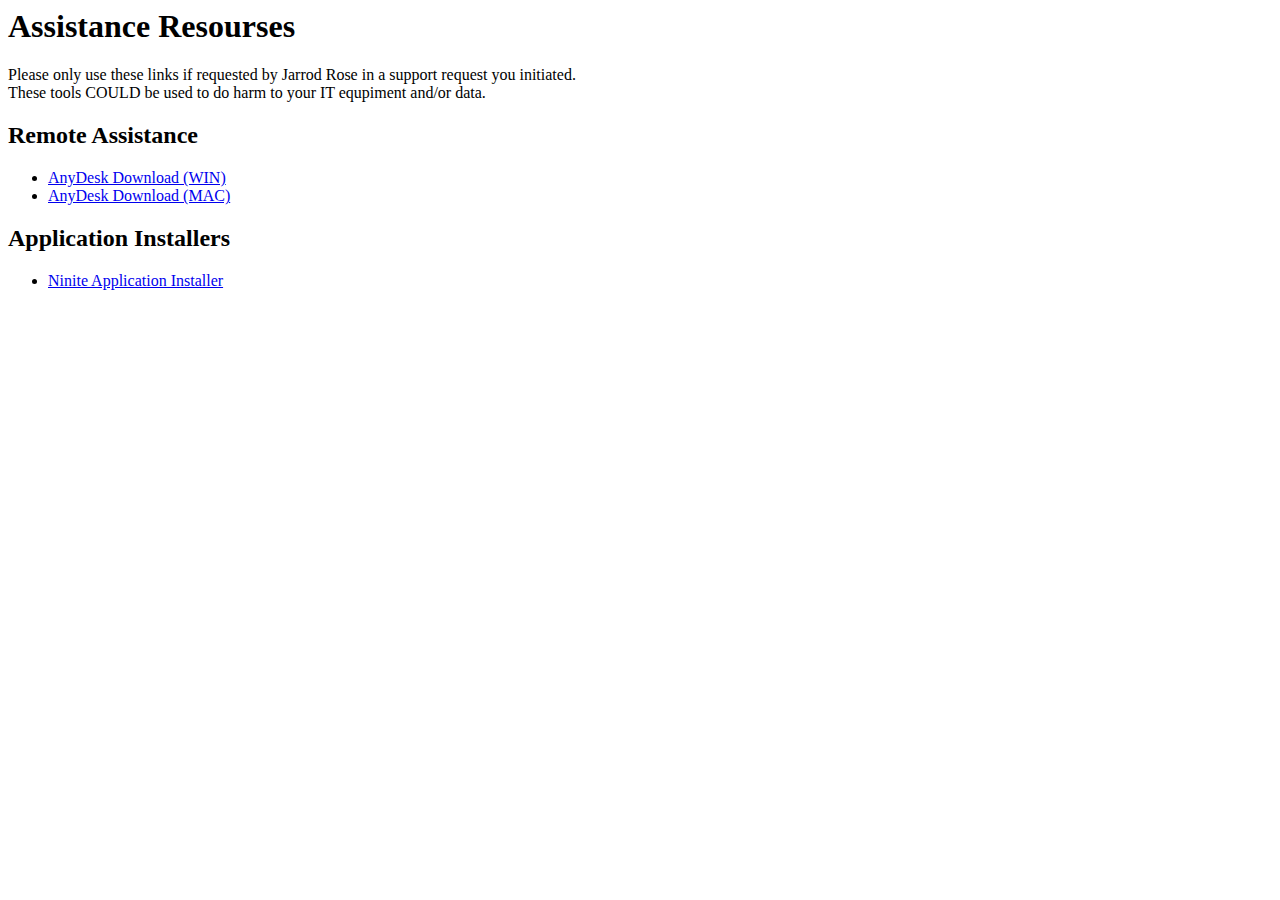
<file: help-me/index.html>
<html>
	<head>
		<title>Jarrod Rose - Assistance Resources</title>
	</head>
	<body>
		<h1>Assistance Resourses</h1>
		<p>Please only use these links if requested by Jarrod Rose in a support request you initiated.<br />
			These tools COULD be used to do harm to your IT equpiment and/or data.</p>
		<h2>Remote Assistance</h2>
		<ul>
			<li><a href="https://download.anydesk.com/AnyDesk.exe">AnyDesk Download (WIN)</a></li>
			<li><a href="https://download.anydesk.com/anydesk.dmg">AnyDesk Download (MAC)</a></li>
		</ul>
		<h2>Application Installers</h2>
		<ul>
			<li><a href="https://ninite.com/">Ninite Application Installer</a></li>
		</ul>
	</body>
</html>
</file>
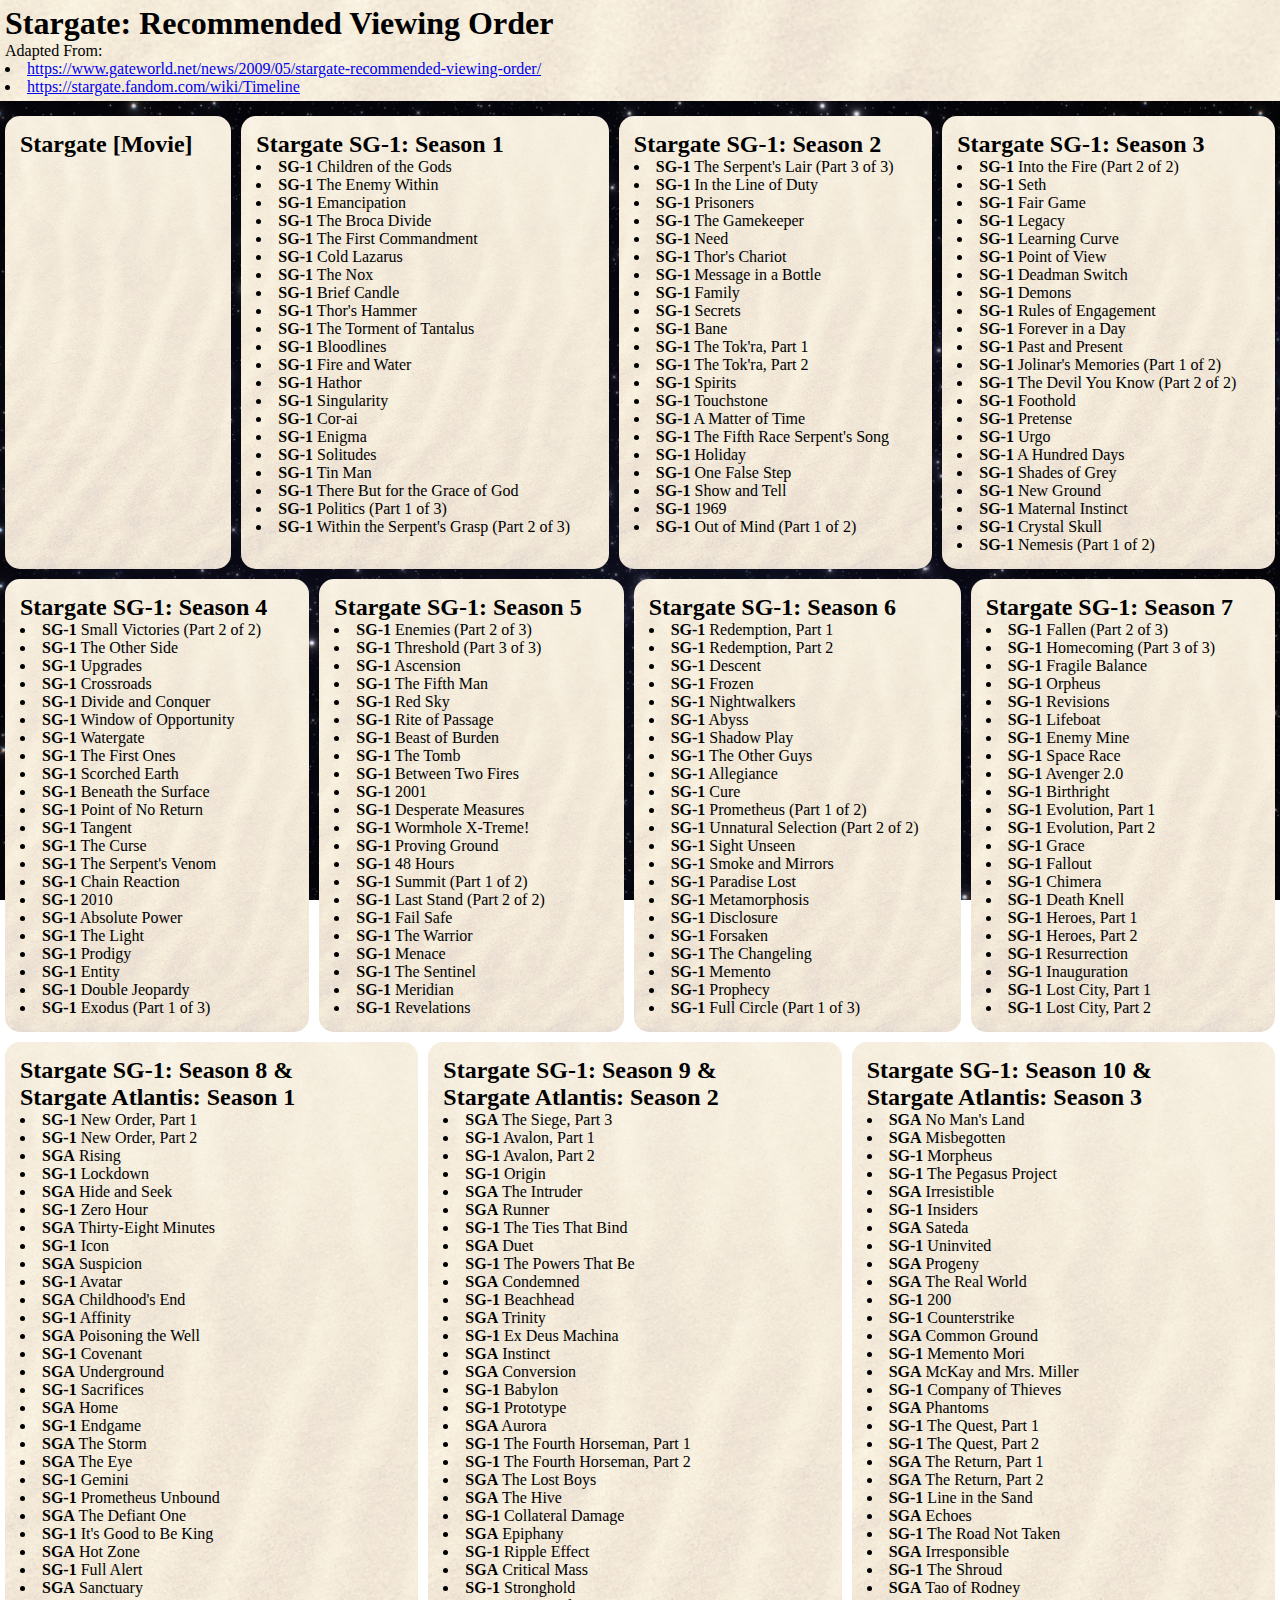
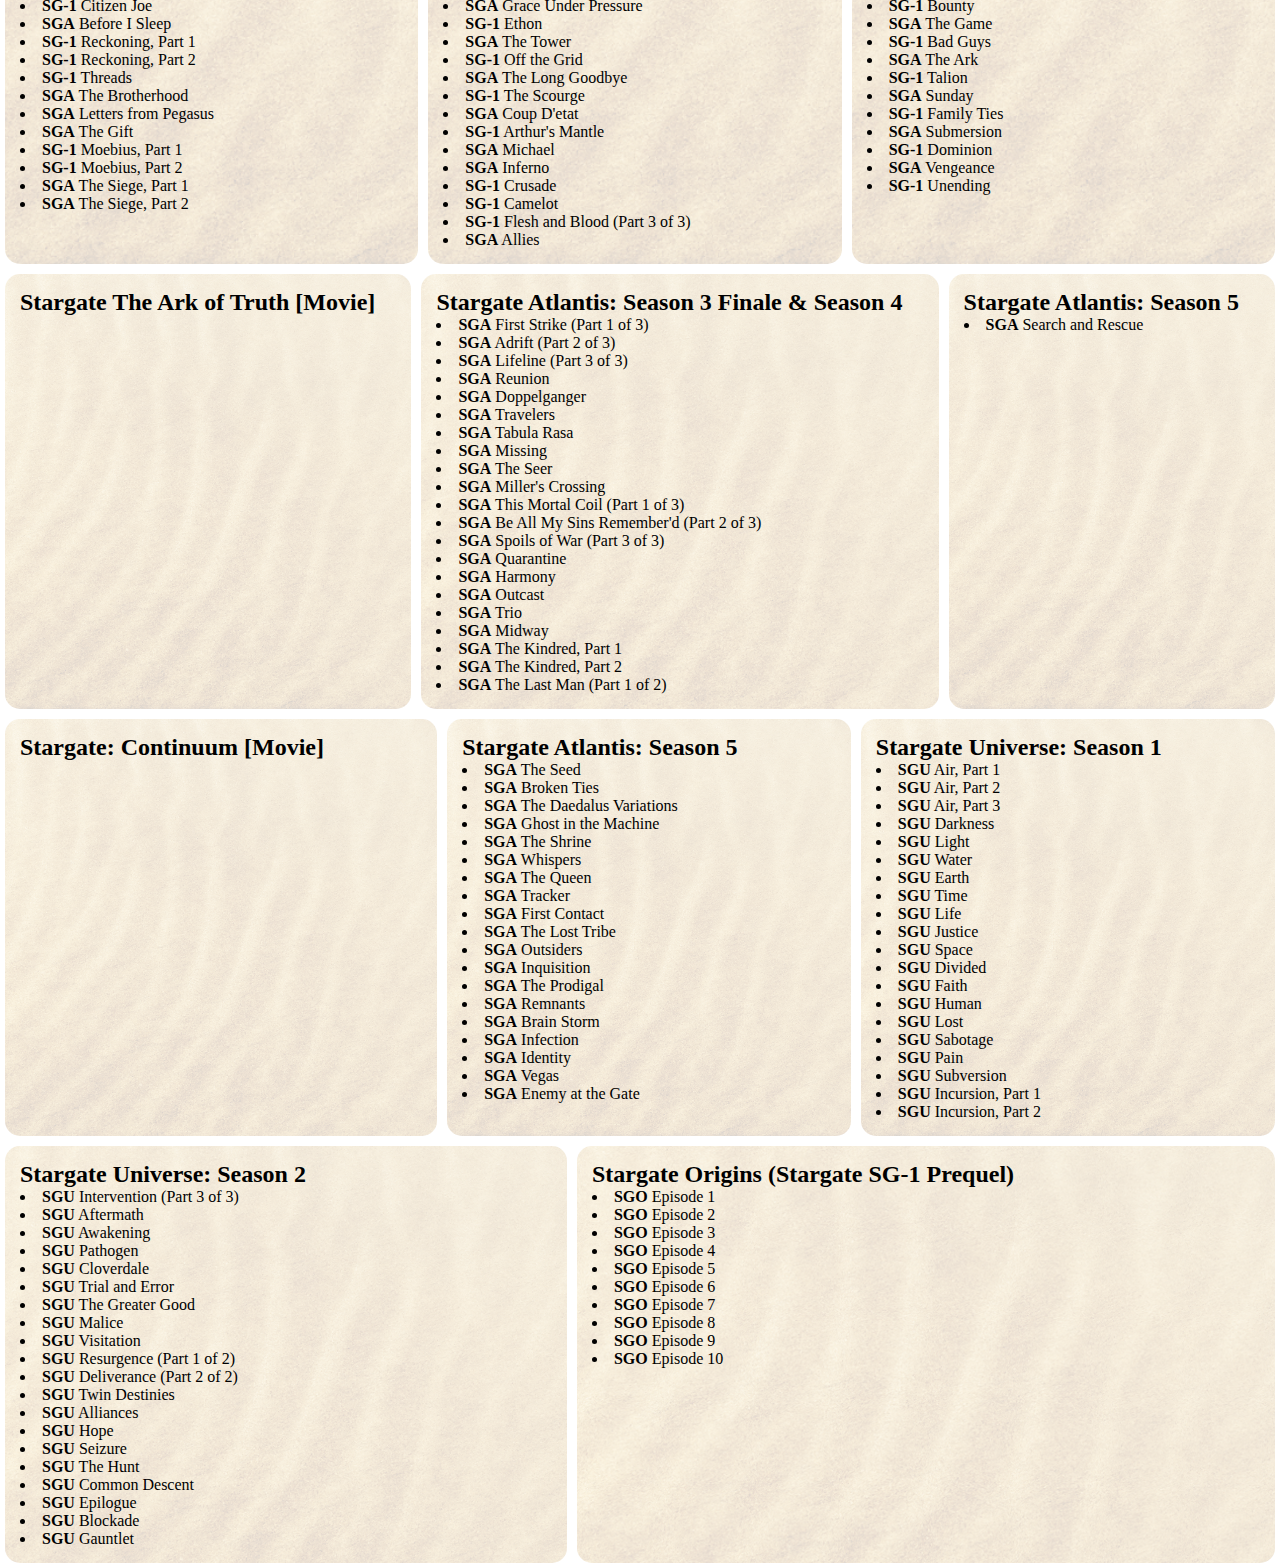
<file: sg/index.html>
<html>
<head>
	<meta name="viewport" content="width=device-width, initial-scale=1.0">
	<title>Stargate: Recommended Viewing Order</title>
	<link rel="stylesheet" type="text/css" href="stargate.css" />
</head>
<body>
	<header>
		<h1>Stargate: Recommended Viewing Order</h1>
		<p>Adapted From:</p>
		<ul>
			<li><a href="https://www.gateworld.net/news/2009/05/stargate-recommended-viewing-order/">https://www.gateworld.net/news/2009/05/stargate-recommended-viewing-order/</a></p></li>
			<li><a href="https://stargate.fandom.com/wiki/Timeline">https://stargate.fandom.com/wiki/Timeline</a></li>
		</ul>
	</header>

	<div class="viewing-order">
		<div>
			<h2>Stargate [Movie]</h2>
		</div>
	
		<div>
			<h2>Stargate SG-1: Season 1</h2>
			<ul>
				<li><strong>SG-1</strong> Children of the Gods</li>
				<li><strong>SG-1</strong> The Enemy Within</li>
				<li><strong>SG-1</strong> Emancipation</li>
				<li><strong>SG-1</strong> The Broca Divide</li>
				<li><strong>SG-1</strong> The First Commandment</li>
				<li><strong>SG-1</strong> Cold Lazarus</li>
				<li><strong>SG-1</strong> The Nox</li>
				<li><strong>SG-1</strong> Brief Candle</li>
				<li><strong>SG-1</strong> Thor's Hammer</li>
				<li><strong>SG-1</strong> The Torment of Tantalus</li>
				<li><strong>SG-1</strong> Bloodlines</li>
				<li><strong>SG-1</strong> Fire and Water</li>
				<li><strong>SG-1</strong> Hathor</li>
				<li><strong>SG-1</strong> Singularity</li>
				<li><strong>SG-1</strong> Cor-ai</li>
				<li><strong>SG-1</strong> Enigma</li>
				<li><strong>SG-1</strong> Solitudes</li>
				<li><strong>SG-1</strong> Tin Man</li>
				<li><strong>SG-1</strong> There But for the Grace of God</li>
				<li><strong>SG-1</strong> Politics (Part 1 of 3)</li>
				<li><strong>SG-1</strong> Within the Serpent's Grasp (Part 2 of 3)</li>
			</ul>
		</div>
		
		<div>
			<h2>Stargate SG-1: Season 2</h2>
			<ul>
				<li><strong>SG-1</strong> The Serpent's Lair (Part 3 of 3)</li>
				<li><strong>SG-1</strong> In the Line of Duty</li>
				<li><strong>SG-1</strong> Prisoners</li>
				<li><strong>SG-1</strong> The Gamekeeper</li>
				<li><strong>SG-1</strong> Need</li>
				<li><strong>SG-1</strong> Thor's Chariot</li>
				<li><strong>SG-1</strong> Message in a Bottle</li>
				<li><strong>SG-1</strong> Family</li>
				<li><strong>SG-1</strong> Secrets</li>
				<li><strong>SG-1</strong> Bane</li>
				<li><strong>SG-1</strong> The Tok'ra, Part 1</li>
				<li><strong>SG-1</strong> The Tok'ra, Part 2</li>
				<li><strong>SG-1</strong> Spirits</li>
				<li><strong>SG-1</strong> Touchstone</li>
				<li><strong>SG-1</strong> A Matter of Time</li>
				<li><strong>SG-1</strong> The Fifth Race Serpent's Song</li>
				<li><strong>SG-1</strong> Holiday</li>
				<li><strong>SG-1</strong> One False Step</li>
				<li><strong>SG-1</strong> Show and Tell</li>
				<li><strong>SG-1</strong> 1969</li>
				<li><strong>SG-1</strong> Out of Mind (Part 1 of 2)</li>
			</ul>
		</div>
		
		<div>
			<h2>Stargate SG-1: Season 3</h2>
			<ul>
				<li><strong>SG-1</strong> Into the Fire (Part 2 of 2)</li>
				<li><strong>SG-1</strong> Seth</li>
				<li><strong>SG-1</strong> Fair Game</li>
				<li><strong>SG-1</strong> Legacy</li>
				<li><strong>SG-1</strong> Learning Curve</li>
				<li><strong>SG-1</strong> Point of View</li>
				<li><strong>SG-1</strong> Deadman Switch</li>
				<li><strong>SG-1</strong> Demons</li>
				<li><strong>SG-1</strong> Rules of Engagement</li>
				<li><strong>SG-1</strong> Forever in a Day</li>
				<li><strong>SG-1</strong> Past and Present</li>
				<li><strong>SG-1</strong> Jolinar's Memories (Part 1 of 2)</li>
				<li><strong>SG-1</strong> The Devil You Know (Part 2 of 2)</li>
				<li><strong>SG-1</strong> Foothold</li>
				<li><strong>SG-1</strong> Pretense</li>
				<li><strong>SG-1</strong> Urgo</li>
				<li><strong>SG-1</strong> A Hundred Days</li>
				<li><strong>SG-1</strong> Shades of Grey</li>
				<li><strong>SG-1</strong> New Ground</li>
				<li><strong>SG-1</strong> Maternal Instinct</li>
				<li><strong>SG-1</strong> Crystal Skull</li>
				<li><strong>SG-1</strong> Nemesis (Part 1 of 2)</li>
			</ul>
		</div>
		
		<div>
			<h2>Stargate SG-1: Season 4</h2>
			<ul>
				<li><strong>SG-1</strong> Small Victories (Part 2 of 2)</li>
				<li><strong>SG-1</strong> The Other Side</li>
				<li><strong>SG-1</strong> Upgrades</li>
				<li><strong>SG-1</strong> Crossroads</li>
				<li><strong>SG-1</strong> Divide and Conquer</li>
				<li><strong>SG-1</strong> Window of Opportunity</li>
				<li><strong>SG-1</strong> Watergate</li>
				<li><strong>SG-1</strong> The First Ones</li>
				<li><strong>SG-1</strong> Scorched Earth</li>
				<li><strong>SG-1</strong> Beneath the Surface</li>
				<li><strong>SG-1</strong> Point of No Return</li>
				<li><strong>SG-1</strong> Tangent</li>
				<li><strong>SG-1</strong> The Curse</li>
				<li><strong>SG-1</strong> The Serpent's Venom</li>
				<li><strong>SG-1</strong> Chain Reaction</li>
				<li><strong>SG-1</strong> 2010</li>
				<li><strong>SG-1</strong> Absolute Power</li>
				<li><strong>SG-1</strong> The Light</li>
				<li><strong>SG-1</strong> Prodigy</li>
				<li><strong>SG-1</strong> Entity</li>
				<li><strong>SG-1</strong> Double Jeopardy</li>
				<li><strong>SG-1</strong> Exodus (Part 1 of 3)</li>
			</ul>
		</div>
		
		<div>
			<h2>Stargate SG-1: Season 5</h2>
			<ul>
				<li><strong>SG-1</strong> Enemies (Part 2 of 3)</li>
				<li><strong>SG-1</strong> Threshold (Part 3 of 3)</li>
				<li><strong>SG-1</strong> Ascension</li>
				<li><strong>SG-1</strong> The Fifth Man</li>
				<li><strong>SG-1</strong> Red Sky</li>
				<li><strong>SG-1</strong> Rite of Passage</li>
				<li><strong>SG-1</strong> Beast of Burden</li>
				<li><strong>SG-1</strong> The Tomb</li>
				<li><strong>SG-1</strong> Between Two Fires</li>
				<li><strong>SG-1</strong> 2001</li>
				<li><strong>SG-1</strong> Desperate Measures</li>
				<li><strong>SG-1</strong> Wormhole X-Treme!</li>
				<li><strong>SG-1</strong> Proving Ground</li>
				<li><strong>SG-1</strong> 48 Hours</li>
				<li><strong>SG-1</strong> Summit (Part 1 of 2)</li>
				<li><strong>SG-1</strong> Last Stand (Part 2 of 2)</li>
				<li><strong>SG-1</strong> Fail Safe</li>
				<li><strong>SG-1</strong> The Warrior</li>
				<li><strong>SG-1</strong> Menace</li>
				<li><strong>SG-1</strong> The Sentinel</li>
				<li><strong>SG-1</strong> Meridian</li>
				<li><strong>SG-1</strong> Revelations</li>
			</ul>
		</div>
		
		<div>
			<h2>Stargate SG-1: Season 6</h2>
			<ul>
				<li><strong>SG-1</strong> Redemption, Part 1</li>
				<li><strong>SG-1</strong> Redemption, Part 2</li>
				<li><strong>SG-1</strong> Descent</li>
				<li><strong>SG-1</strong> Frozen</li>
				<li><strong>SG-1</strong> Nightwalkers</li>
				<li><strong>SG-1</strong> Abyss</li>
				<li><strong>SG-1</strong> Shadow Play</li>
				<li><strong>SG-1</strong> The Other Guys</li>
				<li><strong>SG-1</strong> Allegiance</li>
				<li><strong>SG-1</strong> Cure</li>
				<li><strong>SG-1</strong> Prometheus (Part 1 of 2)</li>
				<li><strong>SG-1</strong> Unnatural Selection (Part 2 of 2)</li>
				<li><strong>SG-1</strong> Sight Unseen</li>
				<li><strong>SG-1</strong> Smoke and Mirrors</li>
				<li><strong>SG-1</strong> Paradise Lost</li>
				<li><strong>SG-1</strong> Metamorphosis</li>
				<li><strong>SG-1</strong> Disclosure</li>
				<li><strong>SG-1</strong> Forsaken</li>
				<li><strong>SG-1</strong> The Changeling</li>
				<li><strong>SG-1</strong> Memento</li>
				<li><strong>SG-1</strong> Prophecy</li>
				<li><strong>SG-1</strong> Full Circle (Part 1 of 3)</li>
			</ul>
		</div>
		
		<div>
			<h2>Stargate SG-1: Season 7</h2>
			<ul>
				<li><strong>SG-1</strong> Fallen (Part 2 of 3)</li>
				<li><strong>SG-1</strong> Homecoming (Part 3 of 3)</li>
				<li><strong>SG-1</strong> Fragile Balance</li>
				<li><strong>SG-1</strong> Orpheus</li>
				<li><strong>SG-1</strong> Revisions</li>
				<li><strong>SG-1</strong> Lifeboat</li>
				<li><strong>SG-1</strong> Enemy Mine</li>
				<li><strong>SG-1</strong> Space Race</li>
				<li><strong>SG-1</strong> Avenger 2.0</li>
				<li><strong>SG-1</strong> Birthright</li>
				<li><strong>SG-1</strong> Evolution, Part 1</li>
				<li><strong>SG-1</strong> Evolution, Part 2</li>
				<li><strong>SG-1</strong> Grace</li>
				<li><strong>SG-1</strong> Fallout</li>
				<li><strong>SG-1</strong> Chimera</li>
				<li><strong>SG-1</strong> Death Knell</li>
				<li><strong>SG-1</strong> Heroes, Part 1</li>
				<li><strong>SG-1</strong> Heroes, Part 2</li>
				<li><strong>SG-1</strong> Resurrection</li>
				<li><strong>SG-1</strong> Inauguration</li>
				<li><strong>SG-1</strong> Lost City, Part 1</li>
				<li><strong>SG-1</strong> Lost City, Part 2</li>
		
			</ul>
		</div>
		
		<div>
			<h2>Stargate SG-1: Season 8 &amp;<br>Stargate Atlantis: Season 1</h2>
			<ul>
				<li><strong>SG-1</strong> New Order, Part 1</li>
				<li><strong>SG-1</strong> New Order, Part 2</li>
				<li><strong>SGA</strong> Rising</li>
				<li><strong>SG-1</strong> Lockdown</li>
				<li><strong>SGA</strong> Hide and Seek</li>
				<li><strong>SG-1</strong> Zero Hour</li>
				<li><strong>SGA</strong> Thirty-Eight Minutes</li>
				<li><strong>SG-1</strong> Icon</li>
				<li><strong>SGA</strong> Suspicion</li>
				<li><strong>SG-1</strong> Avatar</li>
				<li><strong>SGA</strong> Childhood's End</li>
				<li><strong>SG-1</strong> Affinity</li>
				<li><strong>SGA</strong> Poisoning the Well</li>
				<li><strong>SG-1</strong> Covenant</li>
				<li><strong>SGA</strong> Underground</li>
				<li><strong>SG-1</strong> Sacrifices</li>
				<li><strong>SGA</strong> Home</li>
				<li><strong>SG-1</strong> Endgame</li>
				<li><strong>SGA</strong> The Storm</li>
				<li><strong>SGA</strong> The Eye</li>
				<li><strong>SG-1</strong> Gemini</li>
				<li><strong>SG-1</strong> Prometheus Unbound</li>
				<li><strong>SGA</strong> The Defiant One</li>
				<li><strong>SG-1</strong> It's Good to Be King</li>
				<li><strong>SGA</strong> Hot Zone</li>
				<li><strong>SG-1</strong> Full Alert</li>
				<li><strong>SGA</strong> Sanctuary</li>
				<li><strong>SG-1</strong> Citizen Joe</li>
				<li><strong>SGA</strong> Before I Sleep</li>
				<li><strong>SG-1</strong> Reckoning, Part 1</li>
				<li><strong>SG-1</strong> Reckoning, Part 2</li>
				<li><strong>SG-1</strong> Threads</li>
				<li><strong>SGA</strong> The Brotherhood</li>
				<li><strong>SGA</strong> Letters from Pegasus</li>
				<li><strong>SGA</strong> The Gift</li>
				<li><strong>SG-1</strong> Moebius, Part 1</li>
				<li><strong>SG-1</strong> Moebius, Part 2</li>
				<li><strong>SGA</strong> The Siege, Part 1</li>
				<li><strong>SGA</strong> The Siege, Part 2</li>
		
			</ul>
		</div>
		
		<div>
			<h2>Stargate SG-1: Season 9 &amp;<br>Stargate Atlantis: Season 2</h2>
			<ul>
				<li><strong>SGA</strong> The Siege, Part 3</li>
				<li><strong>SG-1</strong> Avalon, Part 1</li>
				<li><strong>SG-1</strong> Avalon, Part 2</li>
				<li><strong>SG-1</strong> Origin</li>
				<li><strong>SGA</strong> The Intruder</li>
				<li><strong>SGA</strong> Runner</li>
				<li><strong>SG-1</strong> The Ties That Bind</li>
				<li><strong>SGA</strong> Duet</li>
				<li><strong>SG-1</strong> The Powers That Be</li>
				<li><strong>SGA</strong> Condemned</li>
				<li><strong>SG-1</strong> Beachhead</li>
				<li><strong>SGA</strong> Trinity</li>
				<li><strong>SG-1</strong> Ex Deus Machina</li>
				<li><strong>SGA</strong> Instinct</li>
				<li><strong>SGA</strong> Conversion</li>
				<li><strong>SG-1</strong> Babylon</li>
				<li><strong>SG-1</strong> Prototype</li>
				<li><strong>SGA</strong> Aurora</li>
				<li><strong>SG-1</strong> The Fourth Horseman, Part 1</li>
				<li><strong>SG-1</strong> The Fourth Horseman, Part 2</li>
				<li><strong>SGA</strong> The Lost Boys</li>
				<li><strong>SGA</strong> The Hive</li>
				<li><strong>SG-1</strong> Collateral Damage</li>
				<li><strong>SGA</strong> Epiphany</li>
				<li><strong>SG-1</strong> Ripple Effect</li>
				<li><strong>SGA</strong> Critical Mass</li>
				<li><strong>SG-1</strong> Stronghold</li>
				<li><strong>SGA</strong> Grace Under Pressure</li>
				<li><strong>SG-1</strong> Ethon</li>
				<li><strong>SGA</strong> The Tower</li>
				<li><strong>SG-1</strong> Off the Grid</li>
				<li><strong>SGA</strong> The Long Goodbye</li>
				<li><strong>SG-1</strong> The Scourge</li>
				<li><strong>SGA</strong> Coup D'etat</li>
				<li><strong>SG-1</strong> Arthur's Mantle</li>
				<li><strong>SGA</strong> Michael</li>
				<li><strong>SGA</strong> Inferno</li>
				<li><strong>SG-1</strong> Crusade</li>
				<li><strong>SG-1</strong> Camelot</li>
				<li><strong>SG-1</strong> Flesh and Blood (Part 3 of 3)</li>
				<li><strong>SGA</strong> Allies</li>		
			</ul>
		</div>
		
		<div>
			<h2>Stargate SG-1: Season 10 &amp;<br>Stargate Atlantis: Season 3</h2>
			<ul>
				<li><strong>SGA</strong> No Man's Land</li>
				<li><strong>SGA</strong> Misbegotten</li>
				<li><strong>SG-1</strong> Morpheus</li>
				<li><strong>SG-1</strong> The Pegasus Project</li>
				<li><strong>SGA</strong> Irresistible</li>
				<li><strong>SG-1</strong> Insiders</li>
				<li><strong>SGA</strong> Sateda</li>
				<li><strong>SG-1</strong> Uninvited</li>
				<li><strong>SGA</strong> Progeny</li>
				<li><strong>SGA</strong> The Real World</li>
				<li><strong>SG-1</strong> 200</li>
				<li><strong>SG-1</strong> Counterstrike</li>
				<li><strong>SGA</strong> Common Ground</li>
				<li><strong>SG-1</strong> Memento Mori</li>
				<li><strong>SGA</strong> McKay and Mrs. Miller</li>
				<li><strong>SG-1</strong> Company of Thieves</li>
				<li><strong>SGA</strong> Phantoms</li>
				<li><strong>SG-1</strong> The Quest, Part 1</li>
				<li><strong>SG-1</strong> The Quest, Part 2</li>
				<li><strong>SGA</strong> The Return, Part 1</li>
				<li><strong>SGA</strong> The Return, Part 2</li>
				<li><strong>SG-1</strong> Line in the Sand</li>
				<li><strong>SGA</strong> Echoes</li>
				<li><strong>SG-1</strong> The Road Not Taken</li>
				<li><strong>SGA</strong> Irresponsible</li>
				<li><strong>SG-1</strong> The Shroud</li>
				<li><strong>SGA</strong> Tao of Rodney</li>
				<li><strong>SG-1</strong> Bounty</li>
				<li><strong>SGA</strong> The Game</li>
				<li><strong>SG-1</strong> Bad Guys</li>
				<li><strong>SGA</strong> The Ark</li>
				<li><strong>SG-1</strong> Talion</li>
				<li><strong>SGA</strong> Sunday</li>
				<li><strong>SG-1</strong> Family Ties</li>
				<li><strong>SGA</strong> Submersion</li>
				<li><strong>SG-1</strong> Dominion</li>
				<li><strong>SGA</strong> Vengeance</li>
				<li><strong>SG-1</strong> Unending</li>
			</ul>
		</div>
		
		<div>
			<h2>Stargate The Ark of Truth [Movie]</h2>
		
			</ul>
		</div>
		
		<div>
			<h2>Stargate Atlantis: Season 3 Finale &amp; Season 4</h2>
			<ul>
				<li><strong>SGA</strong> First Strike (Part 1 of 3)</li>
				<li><strong>SGA</strong> Adrift (Part 2 of 3)</li>
				<li><strong>SGA</strong> Lifeline (Part 3 of 3)</li>
				<li><strong>SGA</strong> Reunion</li>
				<li><strong>SGA</strong> Doppelganger</li>
				<li><strong>SGA</strong> Travelers</li>
				<li><strong>SGA</strong> Tabula Rasa</li>
				<li><strong>SGA</strong> Missing</li>
				<li><strong>SGA</strong> The Seer</li>
				<li><strong>SGA</strong> Miller's Crossing</li>
				<li><strong>SGA</strong> This Mortal Coil (Part 1 of 3)</li>
				<li><strong>SGA</strong> Be All My Sins Remember'd (Part 2 of 3)</li>
				<li><strong>SGA</strong> Spoils of War (Part 3 of 3)</li>
				<li><strong>SGA</strong> Quarantine</li>
				<li><strong>SGA</strong> Harmony</li>
				<li><strong>SGA</strong> Outcast</li>
				<li><strong>SGA</strong> Trio</li>
				<li><strong>SGA</strong> Midway</li>
				<li><strong>SGA</strong> The Kindred, Part 1</li>
				<li><strong>SGA</strong> The Kindred, Part 2</li>
				<li><strong>SGA</strong> The Last Man (Part 1 of 2)</li>
			</ul>
		</div>
		
		<div>
			<h2>Stargate Atlantis: Season 5</h2>
			<ul>
				<li><strong>SGA</strong> Search and Rescue</li>
			</ul>
		</div>
		
		<div>
			<h2>Stargate: Continuum [Movie]</h2>
		
			</ul>
		</div>
		
		<div>
			<h2>Stargate Atlantis: Season 5</h2>
			<ul>
				<li><strong>SGA</strong> The Seed</li>
				<li><strong>SGA</strong> Broken Ties</li>
				<li><strong>SGA</strong> The Daedalus Variations</li>
				<li><strong>SGA</strong> Ghost in the Machine</li>
				<li><strong>SGA</strong> The Shrine</li>
				<li><strong>SGA</strong> Whispers</li>
				<li><strong>SGA</strong> The Queen</li>
				<li><strong>SGA</strong> Tracker</li>
				<li><strong>SGA</strong> First Contact</li>
				<li><strong>SGA</strong> The Lost Tribe</li>
				<li><strong>SGA</strong> Outsiders</li>
				<li><strong>SGA</strong> Inquisition</li>
				<li><strong>SGA</strong> The Prodigal</li>
				<li><strong>SGA</strong> Remnants</li>
				<li><strong>SGA</strong> Brain Storm</li>
				<li><strong>SGA</strong> Infection</li>
				<li><strong>SGA</strong> Identity</li>
				<li><strong>SGA</strong> Vegas</li>
				<li><strong>SGA</strong> Enemy at the Gate</li>
			</ul>
		</div>
		
		<div>
			<h2>Stargate Universe: Season 1</h2>
			<ul>
				<li><strong>SGU</strong> Air, Part 1</li>
				<li><strong>SGU</strong> Air, Part 2</li>
				<li><strong>SGU</strong> Air, Part 3</li>
				<li><strong>SGU</strong> Darkness</li>
				<li><strong>SGU</strong> Light</li>
				<li><strong>SGU</strong> Water</li>
				<li><strong>SGU</strong> Earth</li>
				<li><strong>SGU</strong> Time</li>
				<li><strong>SGU</strong> Life</li>
				<li><strong>SGU</strong> Justice</li>
				<li><strong>SGU</strong> Space</li>
				<li><strong>SGU</strong> Divided</li>
				<li><strong>SGU</strong> Faith</li>
				<li><strong>SGU</strong> Human</li>
				<li><strong>SGU</strong> Lost</li>
				<li><strong>SGU</strong> Sabotage</li>
				<li><strong>SGU</strong> Pain</li>
				<li><strong>SGU</strong> Subversion</li>
				<li><strong>SGU</strong> Incursion, Part 1</li>
				<li><strong>SGU</strong> Incursion, Part 2</li>
		
			</ul>
		</div>
		
		<div>
			<h2>Stargate Universe: Season 2</h2>
			<ul>
				<li><strong>SGU</strong> Intervention (Part 3 of 3)</li>
				<li><strong>SGU</strong> Aftermath</li>
				<li><strong>SGU</strong> Awakening</li>
				<li><strong>SGU</strong> Pathogen</li>
				<li><strong>SGU</strong> Cloverdale</li>
				<li><strong>SGU</strong> Trial and Error</li>
				<li><strong>SGU</strong> The Greater Good</li>
				<li><strong>SGU</strong> Malice</li>
				<li><strong>SGU</strong> Visitation</li>
				<li><strong>SGU</strong> Resurgence (Part 1 of 2)</li>
				<li><strong>SGU</strong> Deliverance (Part 2 of 2)</li>
				<li><strong>SGU</strong> Twin Destinies</li>
				<li><strong>SGU</strong> Alliances</li>
				<li><strong>SGU</strong> Hope</li>
				<li><strong>SGU</strong> Seizure</li>
				<li><strong>SGU</strong> The Hunt</li>
				<li><strong>SGU</strong> Common Descent</li>
				<li><strong>SGU</strong> Epilogue</li>
				<li><strong>SGU</strong> Blockade</li>
				<li><strong>SGU</strong> Gauntlet</li>
			</ul>
		</div>
		
		<div>
			<h2>Stargate Origins (Stargate <strong>SG-1</strong> Prequel)</h2>
			<ul>
				<li><strong>SGO</strong> Episode 1</li>
				<li><strong>SGO</strong> Episode 2</li>
				<li><strong>SGO</strong> Episode 3</li>
				<li><strong>SGO</strong> Episode 4</li>
				<li><strong>SGO</strong> Episode 5</li>
				<li><strong>SGO</strong> Episode 6</li>
				<li><strong>SGO</strong> Episode 7</li>
				<li><strong>SGO</strong> Episode 8</li>
				<li><strong>SGO</strong> Episode 9</li>
				<li><strong>SGO</strong> Episode 10</li>
			</ul>
		</div>

	</div>

</body>
</html>
</file>
<file: sg/stargate.css>
/* DEFAULTS */
* {
	margin: 0;
	padding: 0;
    text-size-adjust: 100%; 
    -ms-text-size-adjust: 100%; 
    -moz-text-size-adjust: 100%; 
    -webkit-text-size-adjust: 100%;
}

ul, ol {
	list-style-position: inside;
}


/* DEBUGGING */
.db {
	border: 1px solid lightblue;
}

/* PAGE CODE */
body {
	background-image: url('starfield.jpg');
	background-attachment: fixed;
	background-position: center center;
	background-size: cover;
}
header {
	padding: 5px;
	margin-bottom: 10px;
	background-color: #ffffff;
	background-image: url('list-bg.png');
	background-repeat: no-repeat;
	background-position: center center;
	background-size: cover;
}

div.viewing-order {
	display: flex;
	flex-wrap: wrap;
	justify-content: space-between;
}

div.viewing-order div {
	margin: 5px;
	border-radius: 15px;
	padding: 15px;
	flex-grow: 1;
	background-color: #ffffff;
	background-image: url('list-bg.png');
	background-repeat: no-repeat;
	background-position: center center;
	background-size: cover;
}
</file>
